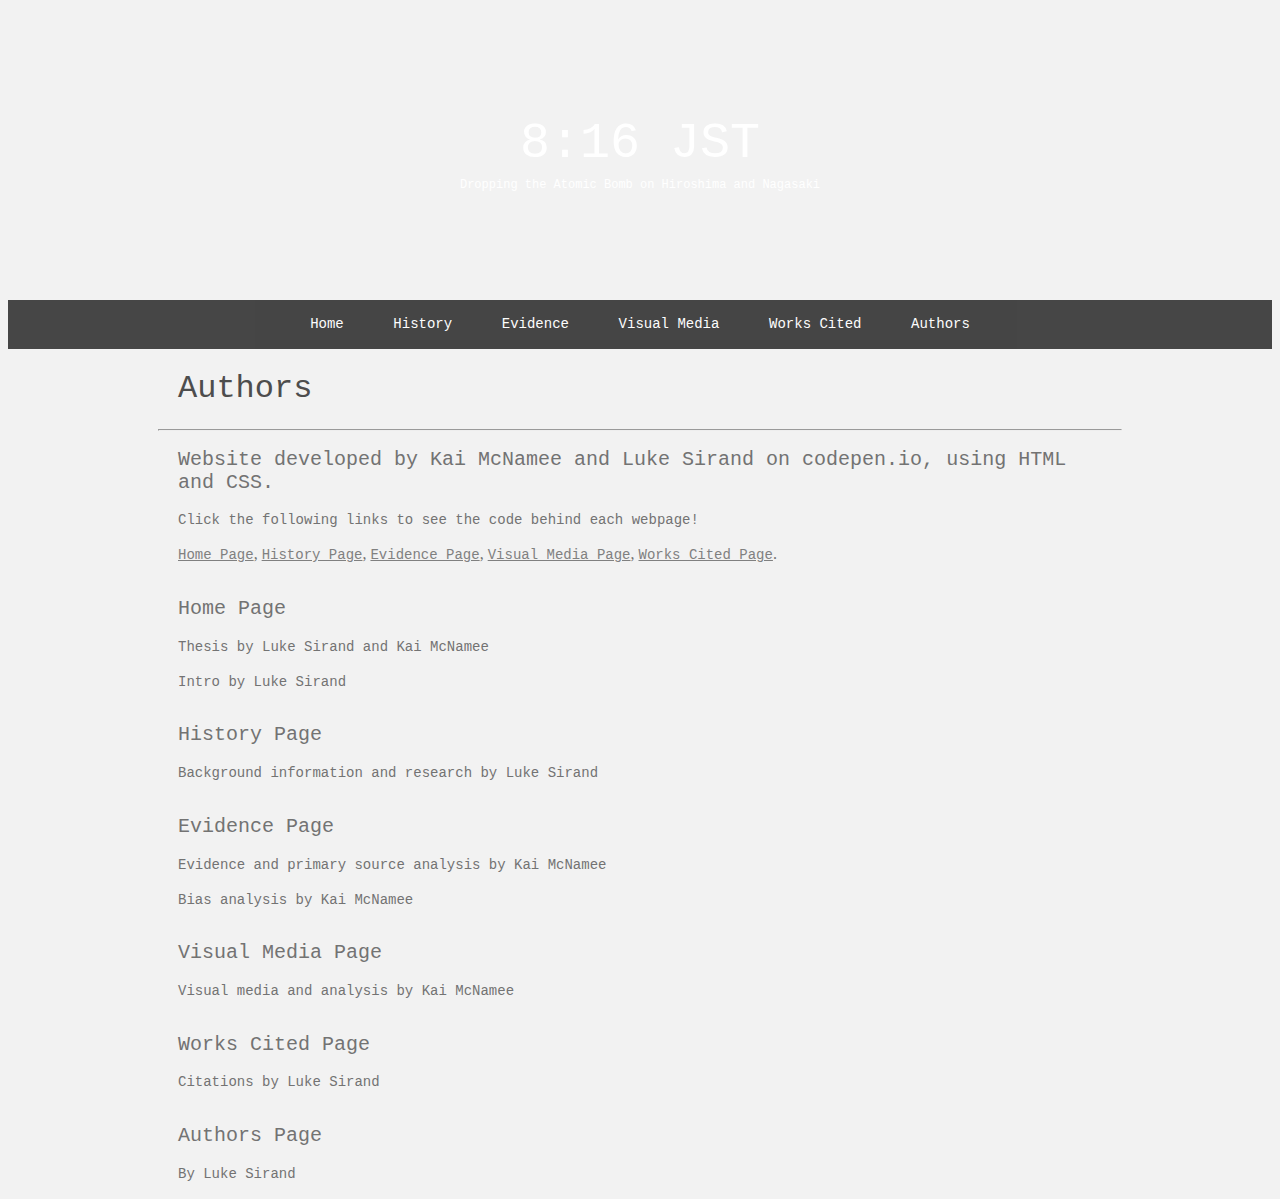
<file: authors/authors.html>
<!DOCTYPE html>
<html >
  <head>
    <meta charset="UTF-8">
    <title>authors</title>
    
    
    
    
        <link rel="stylesheet" href="css/style.css">

    
    
    
  </head>

  <body>

    <body>
  <div class="banner">
    <h1 style="text-align:center; padding: 110px 50px 1px 50px; font-size: 50px; line-height: 0; font-family: courier; word-spacing">8:16 JST</h1>
    <h1 style="text-align:center; padding: 0px 50px 100px 50px; font-size: 12px; font-family: courier;">Dropping the Atomic Bomb on Hiroshima and Nagasaki</h1>
    <ul id="nav">
      <li><a href="../index.html">Home</a></li>
      <li><a href="../history/history.html">History</a></li>
      <li>
      <a href="../evidence/evidence.html">Evidence</a></li>
      <li><a href="../visualmedia/visualmedia.html">Visual Media</a></li>
      <li><a href="../workscited/workscited.html">Works Cited</a></li>
      <li><a href="authors.html">Authors</a></li>
    </ul>
    <!--nav bar-->
  </div>
  <div class="wrap">
   <header>
      <h1>Authors<h/>
    </header>
     <hr>
     
  <div id="text">
    <div id="evidence">
      <h2>Website developed by Kai McNamee and Luke Sirand on codepen.io, using HTML and CSS.</h2>  
       <p>Click the following links to see the code behind each webpage!</p>
    <a href="http://codepen.io/McSirandee/pen/wMRbMx">Home Page</a>, <a href="http://codepen.io/McSirandee/pen/GoaZjZ">History Page</a>, <a href="http://codepen.io/McSirandee/pen/ONLPeq">Evidence Page</a>, <a href="http://codepen.io/McSirandee/pen/NNGvVw">Visual Media Page</a>, <a href="http://codepen.io/McSirandee/pen/BKBNog">Works Cited Page</a>.
      
      <p class="smallbreak">.</p>
      
      <h2>Home Page</h2>
      <p>Thesis by Luke Sirand and Kai McNamee</p>
      <p>Intro by Luke Sirand</p>
        
      <p class="smallbreak">.</p>
      
      <h2>History Page</h2>
      <p>Background information and research by Luke Sirand</p>
      
      <p class="smallbreak">.</p>
      
      <h2>Evidence Page</h2>
      <p>Evidence and primary source analysis by Kai McNamee</p>
      <p>Bias analysis by Kai McNamee</p>
      
      <p class="smallbreak">.</p>
      
      <h2>Visual Media Page</h2>
      <p>Visual media and analysis by Kai McNamee</p>
      
      <p class="smallbreak">.</p>
      
      <h2>Works Cited Page</h2>
      <p>Citations by Luke Sirand</p>
      
      <p class="smallbreak">.</p>
      
      <h2>Authors Page</h2>
      <p>By Luke Sirand</p>
      

  </div>
 </div>
</body>
    
    
    
    
    
  </body>
</html>
</file>
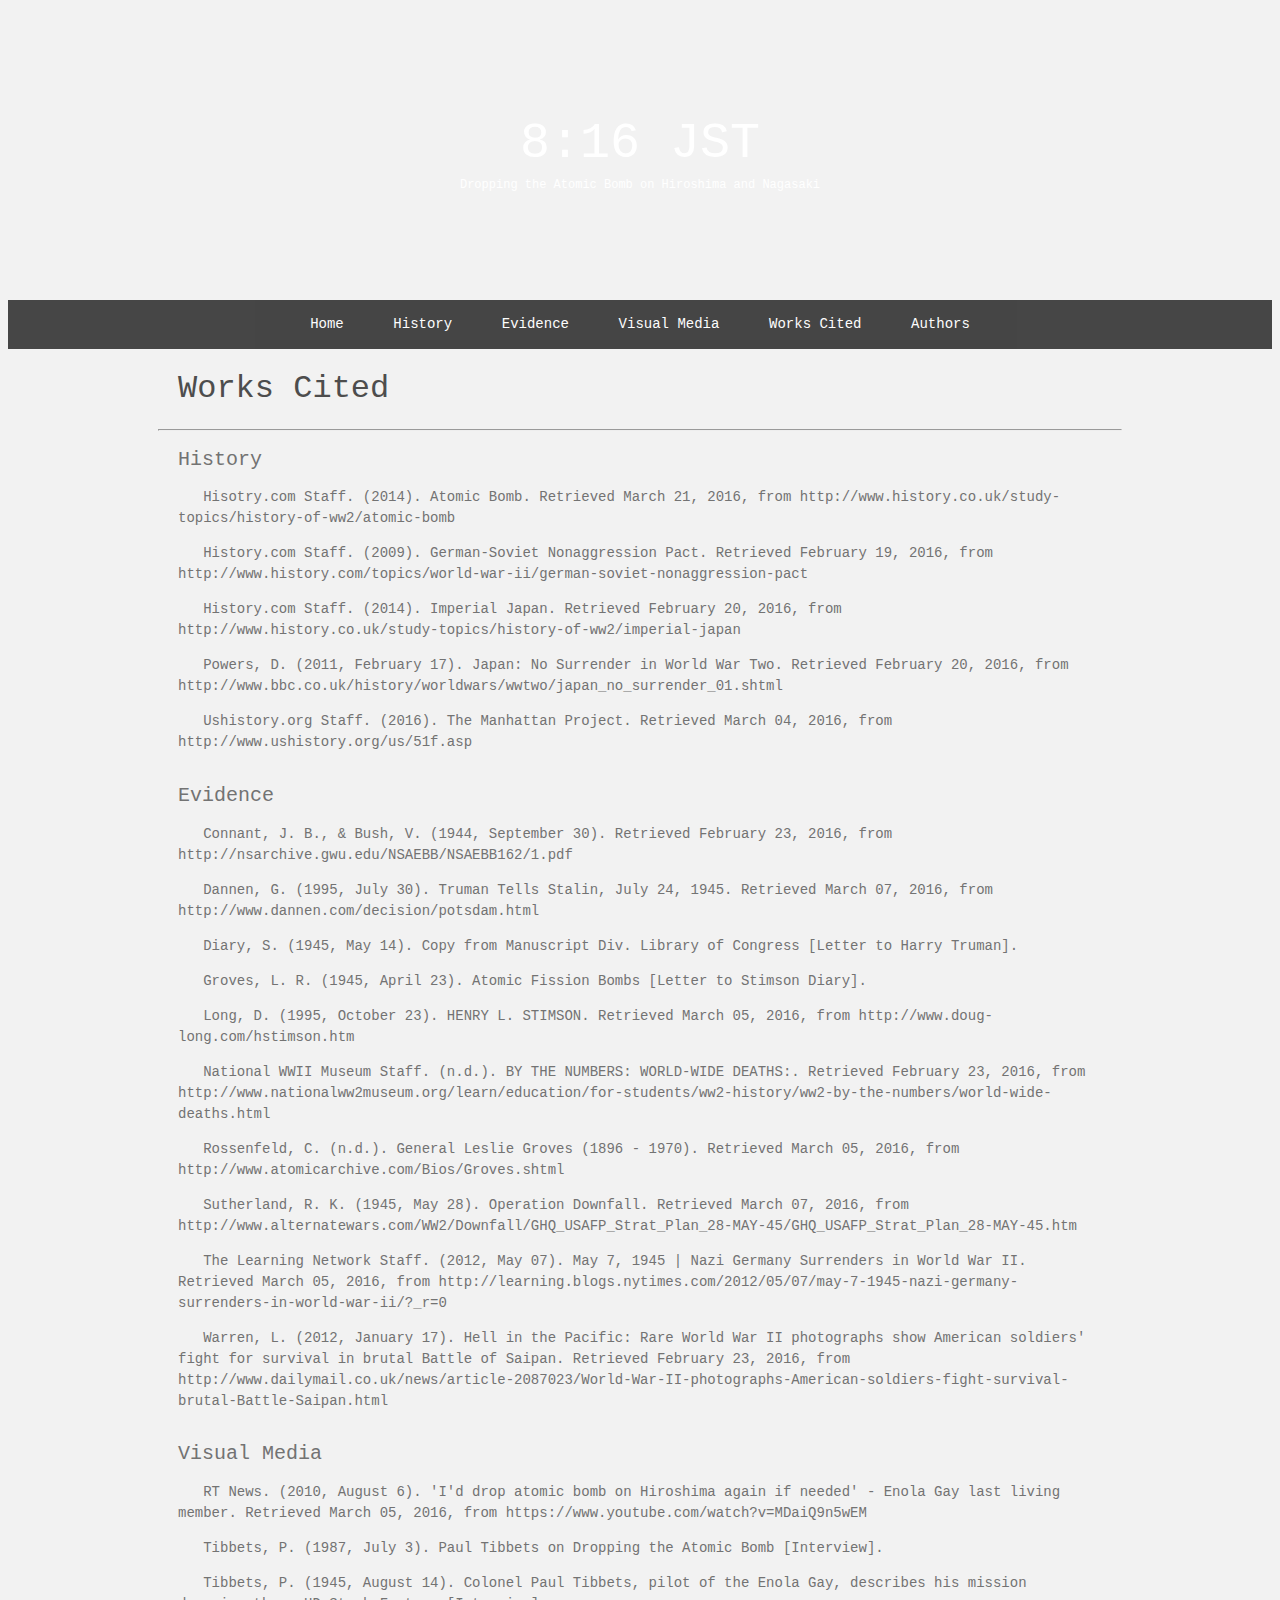
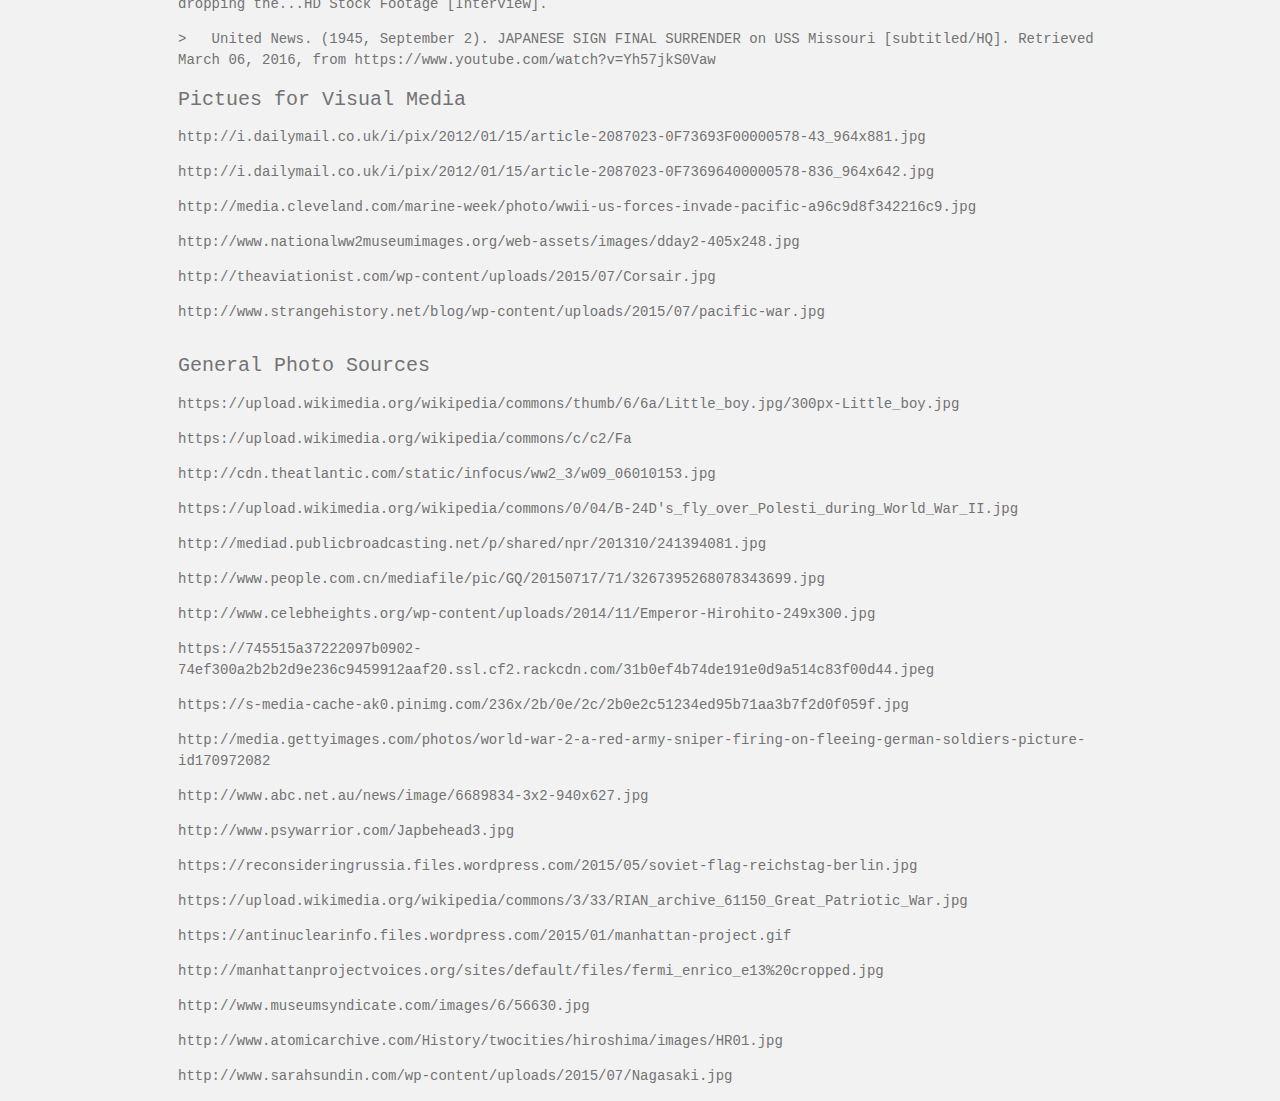
<file: workscited/workscited.html>
<!DOCTYPE html>
<html >
  <head>
    <meta charset="UTF-8">
    <title>workscited</title>
    
    
    
    
        <link rel="stylesheet" href="css/style.css">

    
    
    
  </head>

  <body>

    <body>
  <div class="banner">
    <h1 style="text-align:center; padding: 110px 50px 1px 50px; font-size: 50px; line-height: 0; font-family: courier; word-spacing">8:16 JST</h1>
    <h1 style="text-align:center; padding: 0px 50px 100px 50px; font-size: 12px; font-family: courier;">Dropping the Atomic Bomb on Hiroshima and Nagasaki</h1>
    <ul id="nav">
      <li><a href="../index.html">Home</a></li>
      <li><a href="../history/history.html">History</a></li>
      <li>
      <a href="../evidence/evidence.html">Evidence</a></li>
      <li><a href="../visualmedia/visualmedia.html">Visual Media</a></li>
      <li><a href="workscited.html">Works Cited</a></li>
      <li><a href="../authors/authors.html">Authors</a></li>
    </ul>
    <!--nav bar-->
  </div>
  <div class="wrap">
    <header>
      <h1>Works Cited<h/>
    </header>
  <hr>
  <div id="text">
    <div id="evidence">
          <h2>History</h2>
      <p>&#160;&#160;&#160;Hisotry.com Staff. (2014). Atomic Bomb. Retrieved March 21, 2016, from http://www.history.co.uk/study-topics/history-of-ww2/atomic-bomb</p>
      <p>&#160;&#160;&#160;History.com Staff. (2009). German-Soviet Nonaggression Pact. Retrieved February 19, 2016, from http://www.history.com/topics/world-war-ii/german-soviet-nonaggression-pact</p>
      <p>&#160;&#160;&#160;History.com Staff. (2014). Imperial Japan. Retrieved February 20, 2016, from http://www.history.co.uk/study-topics/history-of-ww2/imperial-japan</p>
      <p>&#160;&#160;&#160;Powers, D. (2011, February 17). Japan: No Surrender in World War Two. Retrieved February 20, 2016, from http://www.bbc.co.uk/history/worldwars/wwtwo/japan_no_surrender_01.shtml</p>
    <p>&#160;&#160;&#160;Ushistory.org Staff. (2016). The Manhattan Project. Retrieved March 04, 2016, from http://www.ushistory.org/us/51f.asp</p>
      
        <p class="smallbreak">.</p>
      
      <h2>Evidence</h2>
      <p>&#160;&#160;&#160;Connant, J. B., & Bush, V. (1944, September 30). Retrieved February 23, 2016, from http://nsarchive.gwu.edu/NSAEBB/NSAEBB162/1.pdf</p>
      <p>&#160;&#160;&#160;Dannen, G. (1995, July 30). Truman Tells Stalin, July 24, 1945. Retrieved March 07, 2016, from http://www.dannen.com/decision/potsdam.html</p>
      <p>&#160;&#160;&#160;Diary, S. (1945, May 14). Copy from Manuscript Div. Library of Congress [Letter to Harry Truman].</p>
      <p>&#160;&#160;&#160;Groves, L. R. (1945, April 23). Atomic Fission Bombs [Letter to Stimson Diary].</p>
      <p>&#160;&#160;&#160;Long, D. (1995, October 23). HENRY L. STIMSON. Retrieved March 05, 2016, from http://www.doug-long.com/hstimson.htm</p>
      <p>&#160;&#160;&#160;National WWII Museum Staff. (n.d.). BY THE NUMBERS: WORLD-WIDE DEATHS:. Retrieved February 23, 2016, from http://www.nationalww2museum.org/learn/education/for-students/ww2-history/ww2-by-the-numbers/world-wide-deaths.html</p>
      <p>&#160;&#160;&#160;Rossenfeld, C. (n.d.). General Leslie Groves (1896 - 1970). Retrieved March 05, 2016, from http://www.atomicarchive.com/Bios/Groves.shtml</p>
      <p>&#160;&#160;&#160;Sutherland, R. K. (1945, May 28). Operation Downfall. Retrieved March 07, 2016, from http://www.alternatewars.com/WW2/Downfall/GHQ_USAFP_Strat_Plan_28-MAY-45/GHQ_USAFP_Strat_Plan_28-MAY-45.htm</p>
      <p>&#160;&#160;&#160;The Learning Network Staff. (2012, May 07). May 7, 1945 | Nazi Germany Surrenders in World War II. Retrieved March 05, 2016, from http://learning.blogs.nytimes.com/2012/05/07/may-7-1945-nazi-germany-surrenders-in-world-war-ii/?_r=0</p>
      <p>&#160;&#160;&#160;Warren, L. (2012, January 17). Hell in the Pacific: Rare World War II photographs show American soldiers' fight for survival in brutal Battle of Saipan. Retrieved February 23, 2016, from http://www.dailymail.co.uk/news/article-2087023/World-War-II-photographs-American-soldiers-fight-survival-brutal-Battle-Saipan.html</p>
      
              <p class="smallbreak">.</p>
      
      <h2>Visual Media</h2>
      <p>&#160;&#160;&#160;RT News. (2010, August 6). 'I'd drop atomic bomb on Hiroshima again if needed' - Enola Gay last living member. Retrieved March 05, 2016, from https://www.youtube.com/watch?v=MDaiQ9n5wEM</p>
      <p>&#160;&#160;&#160;Tibbets, P. (1987, July 3). Paul Tibbets on Dropping the Atomic Bomb [Interview].</p>
      <p>&#160;&#160;&#160;Tibbets, P. (1945, August 14). Colonel Paul Tibbets, pilot of the Enola Gay, describes his mission dropping the...HD Stock Footage [Interview].</p>
      <p>>&#160;&#160;&#160;United News. (1945, September 2). JAPANESE SIGN FINAL SURRENDER on USS Missouri [subtitled/HQ]. Retrieved March 06, 2016, from https://www.youtube.com/watch?v=Yh57jkS0Vaw</p>
      
      <h2>Pictues for Visual Media</h2> 
      <p>http://i.dailymail.co.uk/i/pix/2012/01/15/article-2087023-0F73693F00000578-43_964x881.jpg</p> <p>http://i.dailymail.co.uk/i/pix/2012/01/15/article-2087023-0F73696400000578-836_964x642.jpg</p> <p>http://media.cleveland.com/marine-week/photo/wwii-us-forces-invade-pacific-a96c9d8f342216c9.jpg</p> <p>http://www.nationalww2museumimages.org/web-assets/images/dday2-405x248.jpg</p><p>http://theaviationist.com/wp-content/uploads/2015/07/Corsair.jpg</p><p>http://www.strangehistory.net/blog/wp-content/uploads/2015/07/pacific-war.jpg</p>
      
       <p class="smallbreak">.</p>
      
      <h2>General Photo Sources</h2>
      <p>https://upload.wikimedia.org/wikipedia/commons/thumb/6/6a/Little_boy.jpg/300px-Little_boy.jpg</p>
      <p>https://upload.wikimedia.org/wikipedia/commons/c/c2/Fa</p>
      <p>http://cdn.theatlantic.com/static/infocus/ww2_3/w09_06010153.jpg
</p>
      <p>https://upload.wikimedia.org/wikipedia/commons/0/04/B-24D's_fly_over_Polesti_during_World_War_II.jpg
</p>
      <p>http://mediad.publicbroadcasting.net/p/shared/npr/201310/241394081.jpg
</p>
      <p>http://www.people.com.cn/mediafile/pic/GQ/20150717/71/3267395268078343699.jpg

</p>
      <p>http://www.celebheights.org/wp-content/uploads/2014/11/Emperor-Hirohito-249x300.jpg</p>
      <p>https://745515a37222097b0902-74ef300a2b2b2d9e236c9459912aaf20.ssl.cf2.rackcdn.com/31b0ef4b74de191e0d9a514c83f00d44.jpeg</p>
      <p>https://s-media-cache-ak0.pinimg.com/236x/2b/0e/2c/2b0e2c51234ed95b71aa3b7f2d0f059f.jpg
</p>
      <p>http://media.gettyimages.com/photos/world-war-2-a-red-army-sniper-firing-on-fleeing-german-soldiers-picture-id170972082
</p>
      <p>http://www.abc.net.au/news/image/6689834-3x2-940x627.jpg
</p>
      <p>http://www.psywarrior.com/Japbehead3.jpg</p>
      <p>https://reconsideringrussia.files.wordpress.com/2015/05/soviet-flag-reichstag-berlin.jpg
</p>
      <p>https://upload.wikimedia.org/wikipedia/commons/3/33/RIAN_archive_61150_Great_Patriotic_War.jpg

</p>
      <p>https://antinuclearinfo.files.wordpress.com/2015/01/manhattan-project.gif

</p>
      <p>http://manhattanprojectvoices.org/sites/default/files/fermi_enrico_e13%20cropped.jpg
</p>
      <p>http://www.museumsyndicate.com/images/6/56630.jpg</p>
      <p>http://www.atomicarchive.com/History/twocities/hiroshima/images/HR01.jpg</p>
      <p>http://www.sarahsundin.com/wp-content/uploads/2015/07/Nagasaki.jpg</p>
      
      

  </div>
 </div>
</body>
    
    
    
    
    
  </body>
</html>
</file>
<file: authors/css/style.css>
body {
  background-color: #f2f2f2;
  font-family: courier;
}
br {
  line-height: 12px;
}
h1 {
  font-family: courier;
  font-weight: lighter;
}
h2 {
 font-family: courier;
 font-weight: lighter;
 font-size: 20px;
}
a {
  font-family: courier;
  font-weight: lighter;
  font-size: 20px;
  color: grey;
}
header {
  background-color;
  text-align: left;
  padding-left: 20px;
  font-family: verdana;
  color: #4d4d4d;
}
p {
  font-family: courier;
  font-size: 14px;
  line-height: 150%;
}
a {
 font-family: courier;
  font-size: 14px;
  line-height: 150%;
}
.smallbreak {
  line-height: 2%;
  visibility: hidden;
}
li {
  display: inline-block;
  text-align: center;
}
li a {
  display: block;
  color: white;
  text-align: center;
  padding: 14px 20px 14px 20px;
  text-decoration: none;
  font-family: courier;
  font-size: 14px;
}
li a:hover {
  background-color: #111;
}
.wrap {
  padding-left: 150px;
  padding-right: 150px;
}
.wrap img {
  padding: 30px 30px 30px 30px;
}
#text {
  text-align: left;
  padding-left: 20px;
  padding-right: 20px;
  font-family: verdana;
  color: #737373;
  flex-wrap: wrap;
}
.banner {
  background-image: url("https://upload.wikimedia.org/wikipedia/commons/c/c5/Evacuation_of_Schoolchildren_in_Japan.JPG");
  width: 100%;
  height: 100%;
  background-repeat: no-repeat;
  background-size: cover;
  margin: 0px 0px 0px 0px;
  color: white;
}
#nav {
  list-style-type: none;
  margin: 0;
  padding: 0;
  overflow: hidden;
  background-color: #333;
  width: 100%;
  text-align: center;
  opacity: 0.9;
}
.img_wrap {
  display: flex;
  justify-content: center;
  align-items: center;
}
</file>
<file: workscited/css/style.css>
body {
  background-color: #f2f2f2;
  font-family: courier;
}
br {
  line-height: 12px;
}
h1 {
  font-family: courier;
  font-weight: lighter;
}
h2 {
 font-family: courier;
 font-weight: lighter;
 font-size: 20px;
}
header {
  background-color;
  text-align: left;
  padding-left: 20px;
  font-family: verdana;
  color: #4d4d4d;
}
p {
  font-family: courier;
  font-size: 14px;
  line-height: 150%;
}
a {
 font-family: courier;
  font-size: 14px;
  line-height: 150%;
}
.smallbreak {
  line-height: 2%;
  visibility: hidden;
}
li {
  display: inline-block;
  text-align: center;
}
li a {
  display: block;
  color: white;
  text-align: center;
  padding: 14px 20px 14px 20px;
  text-decoration: none;
  font-family: courier;
  font-size: 14px;
}
li a:hover {
  background-color: #111;
}
.wrap {
  padding-left: 150px;
  padding-right: 150px;
}
.wrap img {
  padding: 30px 30px 30px 30px;
}
#text {
  text-align: left;
  padding-left: 20px;
  padding-right: 20px;
  font-family: verdana;
  color: #737373;
  flex-wrap: wrap;
}
.banner {
  background-image: url("http://cache3.asset-cache.net/gc/82061245-the-telephone-exchange-in-the-cabinet-war-gettyimages.jpg?v=1&c=IWSAsset&k=2&d=GkZZ8bf5zL1ZiijUmxa7QWyyPdnISamBCUVG%2BJPz35JKmjP5Rirsc92d%2FD9b2pHs8WDIPmdbpuqz6p1BbE2Muw%3D%3D");
  width: 100%;
  height: 100%;
  background-repeat: no-repeat;
  background-size: cover;
  margin: 0px 0px 0px 0px;
  color: white;
}
#nav {
  list-style-type: none;
  margin: 0;
  padding: 0;
  overflow: hidden;
  background-color: #333;
  width: 100%;
  text-align: center;
  opacity: 0.9;
}
.img_wrap {
  display: flex;
  justify-content: center;
  align-items: center;
}
</file>
